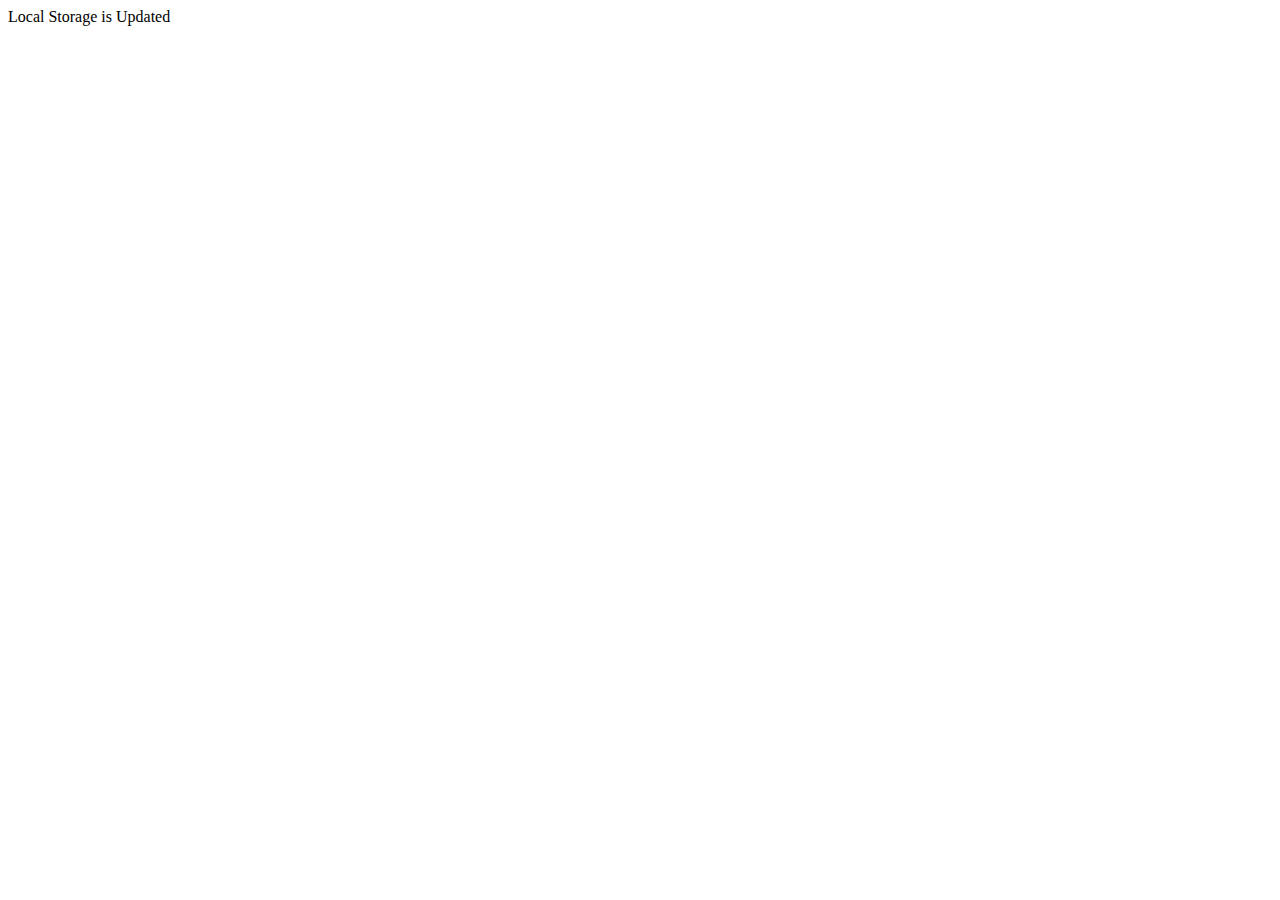
<file: fillthestorage.htm>
<!DOCTYPE html>
<html>
<head>
    <title></title>
</head>
<body>

	<script type="text/javascript">
		window.onload = function(){
			Array.from(document.querySelectorAll('.page_element')).forEach(function(el){
				window.localStorage.setItem(el.dataset['name'], JSON.stringify(document.getElementById(el.id).innerHTML));
			});
		}
    </script>


	<script type="text/javascript">
	
		let reviews = [
			{rev: 'Lorem ipsum dolor sit amet, consectetur adipiscing elit, sed do eiusmod tempor incididunt ut labore et dolore magna aliqua.', name: 'Barbara S.'},
			{rev: 'Duis convallis convallis tellus id interdum velit laoreet id. Arcu non odio euismod lacinia at quis risus.', name: 'Noah L.'},
			{rev: 'Volutpat sed cras ornare arcu dui vivamus. Turpis nunc eget lorem dolor. Ornare aenean euismod elementum nisi.', name: 'Rowena C.'},
			{rev: 'Eu scelerisque felis imperdiet proin fermentum leo vel orci porta. Dictumst quisque sagittis purus sit amet volutpat consequat.', name: 'Jackqueline D.'},
			{rev: 'Ornare aenean euismod elementum nisi. Ullamcorper eget nulla facilisi etiam dignissim diam. Nec dui nunc mattis enim ut tellus elementum.', name: 'Babette W.'},
			{rev: 'Tortor at risus viverra adipiscing at in tellus integer. Eu tincidunt tortor aliquam nulla facilisi cras. Duis at consectetur lorem donec massa sapien.', name: 'Kary P.'},
			{rev: 'Eget felis eget nunc lobortis mattis aliquam. Fermentum posuere urna nec tincidunt praesent semper. Tortor condimentum lacinia quis vel eros.', name: 'Tyler R.'},
			{rev: 'Vestibulum morbi blandit cursus risus. Velit ut tortor pretium viverra suspendisse potenti nullam ac. Nisl purus in mollis nunc sed id semper.', name: 'Jerry S.'},
			{rev: 'Duis ultricies lacus sed turpis tincidunt. Egestas diam in arcu cursus euismod quis viverra. Porttitor leo a diam sollicitudin tempor id eu nisl.', name: 'Michell P.'},
			{rev: 'Id leo in vitae turpis massa sed elementum tempus egestas. Etiam tempor orci eu lobortis elementum nibh. Pulvinar elementum integer enim neque.', name: 'Ernesto C.'},
			{rev: 'Consequat id porta nibh venenatis cras. Tellus cras adipiscing enim eu turpis egestas pretium aenean. Vulputate sapien nec sagittis aliquam.', name: 'Bruno W.'},
			{rev: 'Placerat vestibulum lectus mauris ultrices eros in. Bibendum est ultricies integer quis auctor elit sed. At augue eget arcu dictum.', name: 'Darcy M.'},
			{rev: 'Metus aliquam eleifend mi in nulla posuere sollicitudin aliquam ultrices. Pulvinar pellentesque habitant morbi tristique senectus et netus et malesuada.', name: 'Selma M.'},
		];
		window.localStorage.setItem('reviews', JSON.stringify(reviews));


        let users = {
			1: {id: 1, name: 'Fred Flintstone', login: 'fred@example.com', pass: 'stone'},
            2: {id: 2, name: "qwerwqe", login: "222@example.com", pass: "sadfasdfs"},
            3: {id: 3, name: 'Tiranosaurus Rez', login: 'rex@example.com', pass: 'meat'},
            4: {id: 4, name: 'Bob Pants', login: 'bob@example.com', pass: 'pants'},
            5: {id: 5, name: 'Nick White', login: 'nick@example.com', pass: 'bread'},
			6: {id: 6, name: 'Marta Spring', login: 'marta@example.com', pass: 'love'}
		};
        window.localStorage.setItem('users', JSON.stringify(users));

        let houses = {
        	1 : {id: 1, userid: 1, dealtype: 'sale', zip: 98107, address: '925 NW 57th St', price: 1295000, area: 3600, bedrooms: 7, bathrooms: 3, floors: 2, yearbuilt: 1960, description: 'Lorem ipsum dolor sit amet, consectetur adipiscing elit, sed do eiusmod tempor incididunt ut labore et dolore magna aliqua. Faucibus ornare suspendisse sed nisi lacus sed viverra. Imperdiet dui accumsan sit amet nulla facilisi morbi. Nullam non nisi est sit amet facilisis. Lectus urna duis convallis convallis tellus id interdum velit.'},
        	2: {id: 2, userid: 2, dealtype: 'sale', zip: 98125, address: '12552 35th Ave', price: 2200000, area: 6540, bedrooms: 12, bathrooms: 5, floors: 2, yearbuilt: 1967, description: 'Lorem ipsum dolor sit amet, consectetur adipiscing elit, sed do eiusmod tempor incididunt ut labore et dolore magna aliqua. Faucibus ornare suspendisse sed nisi lacus sed viverra. Imperdiet dui accumsan sit amet nulla facilisi morbi. Nullam non nisi est sit amet facilisis. Lectus urna duis convallis convallis tellus id interdum velit.'},
        	3 : {id: 3, userid: 1, dealtype: 'rent', zip: 98121, address: '456 Lenora St', price: 3289, area: 899, bedrooms: 2, bathrooms: 2, floors: 1, yearbuilt: 2018, description: 'Lorem ipsum dolor sit amet, consectetur adipiscing elit, sed do eiusmod tempor incididunt ut labore et dolore magna aliqua. Faucibus ornare suspendisse sed nisi lacus sed viverra. Imperdiet dui accumsan sit amet nulla facilisi morbi. Nullam non nisi est sit amet facilisis. Lectus urna duis convallis convallis tellus id interdum velit.'},
        	4 : {id: 4, userid: 5, dealtype: 'rent', zip: 98101, address: '257 5th Ave', price:  1990, area: 533, bedrooms: 1, bathrooms: 1, floors: 1, yearbuilt: 2019, description: 'Lorem ipsum dolor sit amet, consectetur adipiscing elit, sed do eiusmod tempor incididunt ut labore et dolore magna aliqua. Faucibus ornare suspendisse sed nisi lacus sed viverra. Imperdiet dui accumsan sit amet nulla facilisi morbi. Nullam non nisi est sit amet facilisis. Lectus urna duis convallis convallis tellus id interdum velit.'},
        	5 : {id: 5, userid: 2, dealtype: 'sale', zip: 98119, address: '1234 Lake St', price: 9500000, area: 12393, bedrooms: 9, bathrooms: 6, floors: 2, yearbuilt: 1930, description: 'Lorem ipsum dolor sit amet, consectetur adipiscing elit, sed do eiusmod tempor incididunt ut labore et dolore magna aliqua. Faucibus ornare suspendisse sed nisi lacus sed viverra. Imperdiet dui accumsan sit amet nulla facilisi morbi. Nullam non nisi est sit amet facilisis. Lectus urna duis convallis convallis tellus id interdum velit.'},
        	6 : {id: 6, userid: 1, dealtype: 'sale', zip: 98103, address: '85 Motor Pl', price: 1950000, area: 4853, bedrooms: 10, bathrooms: 6, floors: 2, yearbuilt: 1967, description: 'Lorem ipsum dolor sit amet, consectetur adipiscing elit, sed do eiusmod tempor incididunt ut labore et dolore magna aliqua. Faucibus ornare suspendisse sed nisi lacus sed viverra. Imperdiet dui accumsan sit amet nulla facilisi morbi. Nullam non nisi est sit amet facilisis. Lectus urna duis convallis convallis tellus id interdum velit.'},
        	7 : {id: 7, userid: 3, dealtype: 'rent', zip: 98122, address: '954 Pike St', price: 1377, area: 280, bedrooms: 1, bathrooms: 1, floors: 1, yearbuilt: 2019, description: 'Lorem ipsum dolor sit amet, consectetur adipiscing elit, sed do eiusmod tempor incididunt ut labore et dolore magna aliqua. Faucibus ornare suspendisse sed nisi lacus sed viverra. Imperdiet dui accumsan sit amet nulla facilisi morbi. Nullam non nisi est sit amet facilisis. Lectus urna duis convallis convallis tellus id interdum velit.'},
        	8 : {id: 8, userid: 1, dealtype: 'rent', zip: 98122, address: '2049 34th Ave', price: 3799, area: 1261, bedrooms: 2, bathrooms: 2, floors: 1, yearbuilt: 2000, description: 'Lorem ipsum dolor sit amet, consectetur adipiscing elit, sed do eiusmod tempor incididunt ut labore et dolore magna aliqua. Faucibus ornare suspendisse sed nisi lacus sed viverra. Imperdiet dui accumsan sit amet nulla facilisi morbi. Nullam non nisi est sit amet facilisis. Lectus urna duis convallis convallis tellus id interdum velit.'},
        	9 : {id: 9, userid: 1, dealtype: 'sale', zip: 98107, address: '2043 NW 60th St', price:  1700000, area: 1750, bedrooms: 4, bathrooms: 3, floors: 2, yearbuilt: 1990, description: 'Lorem ipsum dolor sit amet, consectetur adipiscing elit, sed do eiusmod tempor incididunt ut labore et dolore magna aliqua. Faucibus ornare suspendisse sed nisi lacus sed viverra. Imperdiet dui accumsan sit amet nulla facilisi morbi. Nullam non nisi est sit amet facilisis. Lectus urna duis convallis convallis tellus id interdum velit.'},
        	10 : {id: 10, userid: 1, dealtype: 'sale', zip: 98107, address: '5218 5th Ave NW', price: 1400000, area: 3310, bedrooms: 5, bathrooms: 4, floors: 2, yearbuilt: 1927, description: 'Lorem ipsum dolor sit amet, consectetur adipiscing elit, sed do eiusmod tempor incididunt ut labore et dolore magna aliqua. Faucibus ornare suspendisse sed nisi lacus sed viverra. Imperdiet dui accumsan sit amet nulla facilisi morbi. Nullam non nisi est sit amet facilisis. Lectus urna duis convallis convallis tellus id interdum velit.'},
        	11 : {id: 11, userid: 2, dealtype: 'rent', zip: 98101, address: '801 Pine St', price: 4087,  area: 1288, bedrooms: 2, bathrooms: 2, floors: 2, yearbuilt: 2016, description: 'Lorem ipsum dolor sit amet, consectetur adipiscing elit, sed do eiusmod tempor incididunt ut labore et dolore magna aliqua. Faucibus ornare suspendisse sed nisi lacus sed viverra. Imperdiet dui accumsan sit amet nulla facilisi morbi. Nullam non nisi est sit amet facilisis. Lectus urna duis convallis convallis tellus id interdum velit.'},
        	12 : {id: 12, userid: 2, dealtype: 'rent', zip: 98109, address: '1201 Mercer St', price: 1686, area:500, bedrooms: 1, bathrooms: 1, floors: 1, yearbuilt: 2018, description: 'Lorem ipsum dolor sit amet, consectetur adipiscing elit, sed do eiusmod tempor incididunt ut labore et dolore magna aliqua. Faucibus ornare suspendisse sed nisi lacus sed viverra. Imperdiet dui accumsan sit amet nulla facilisi morbi. Nullam non nisi est sit amet facilisis. Lectus urna duis convallis convallis tellus id interdum velit.'},
        	13 : {id: 13, userid: 4, dealtype: 'rent', zip: 98109, address: '2483 Birch Av', price: 3107, area: 1022, bedrooms: 2, bathrooms: 2, floors: 1, yearbuilt: 2017, description: 'Lorem ipsum dolor sit amet, consectetur adipiscing elit, sed do eiusmod tempor incididunt ut labore et dolore magna aliqua. Faucibus ornare suspendisse sed nisi lacus sed viverra. Imperdiet dui accumsan sit amet nulla facilisi morbi. Nullam non nisi est sit amet facilisis. Lectus urna duis convallis convallis tellus id interdum velit.'},
        	14 : {id: 14, userid: 3, dealtype: 'sale', zip: 98117, address: '3215 NW 65th St', price: 1500000, area: 6048, bedrooms: 4, bathrooms: 4, floors: 2, yearbuilt: 1921, description: 'Lorem ipsum dolor sit amet, consectetur adipiscing elit, sed do eiusmod tempor incididunt ut labore et dolore magna aliqua. Faucibus ornare suspendisse sed nisi lacus sed viverra. Imperdiet dui accumsan sit amet nulla facilisi morbi. Nullam non nisi est sit amet facilisis. Lectus urna duis convallis convallis tellus id interdum velit.'},
        	15 : {id: 15, userid: 1, dealtype: 'sale', zip: 98117, address: '9237 12TH Ave', price: 1295000, area: 3150, bedrooms: 5, bathrooms: 3, floors: 3, yearbuilt: 1971, description: 'Lorem ipsum dolor sit amet, consectetur adipiscing elit, sed do eiusmod tempor incididunt ut labore et dolore magna aliqua. Faucibus ornare suspendisse sed nisi lacus sed viverra. Imperdiet dui accumsan sit amet nulla facilisi morbi. Nullam non nisi est sit amet facilisis. Lectus urna duis convallis convallis tellus id interdum velit.'},
        	16 : {id: 16, userid: 4, dealtype: 'rent', zip: 98106, address: '2200 Sw Barton St', price: 1865, area: 850, bedrooms: 2, bathrooms: 1, floors: 1, yearbuilt: 2017, description: 'Lorem ipsum dolor sit amet, consectetur adipiscing elit, sed do eiusmod tempor incididunt ut labore et dolore magna aliqua. Faucibus ornare suspendisse sed nisi lacus sed viverra. Imperdiet dui accumsan sit amet nulla facilisi morbi. Nullam non nisi est sit amet facilisis. Lectus urna duis convallis convallis tellus id interdum velit.'},
        	17 : {id: 17, userid: 1, dealtype: 'sale', zip:98105 , address: '5750 35th Ave NE', price: 1100000, area: 2120, bedrooms: 4, bathrooms: 3, floors: 1, yearbuilt: 1924, description: 'Lorem ipsum dolor sit amet, consectetur adipiscing elit, sed do eiusmod tempor incididunt ut labore et dolore magna aliqua. Faucibus ornare suspendisse sed nisi lacus sed viverra. Imperdiet dui accumsan sit amet nulla facilisi morbi. Nullam non nisi est sit amet facilisis. Lectus urna duis convallis convallis tellus id interdum velit.'},
        	18 : {id: 18, userid: 1, dealtype: 'rent', zip: 98122, address: '1222 Madison St', price: 2095, area: 763, bedrooms: 1, bathrooms: 1, floors: 1, yearbuilt: 2005, description: 'Lorem ipsum dolor sit amet, consectetur adipiscing elit, sed do eiusmod tempor incididunt ut labore et dolore magna aliqua. Faucibus ornare suspendisse sed nisi lacus sed viverra. Imperdiet dui accumsan sit amet nulla facilisi morbi. Nullam non nisi est sit amet facilisis. Lectus urna duis convallis convallis tellus id interdum velit.'},
        	19 : {id: 19, userid: 1, dealtype: 'rent', zip:98102 , address: '2037 Yale Ave', price: 1375, area: 270, bedrooms: 1, bathrooms: 1, floors: 1, yearbuilt: 1998, description: 'Lorem ipsum dolor sit amet, consectetur adipiscing elit, sed do eiusmod tempor incididunt ut labore et dolore magna aliqua. Faucibus ornare suspendisse sed nisi lacus sed viverra. Imperdiet dui accumsan sit amet nulla facilisi morbi. Nullam non nisi est sit amet facilisis. Lectus urna duis convallis convallis tellus id interdum velit.'},
        	20 : {id: 20, userid: 4, dealtype: 'sale', zip: 98117, address: '7504 24th Ave', price: 1375000, area: 3030, bedrooms:4 , bathrooms: 2, floors: 2, yearbuilt: 1942, description: 'Lorem ipsum dolor sit amet, consectetur adipiscing elit, sed do eiusmod tempor incididunt ut labore et dolore magna aliqua. Faucibus ornare suspendisse sed nisi lacus sed viverra. Imperdiet dui accumsan sit amet nulla facilisi morbi. Nullam non nisi est sit amet facilisis. Lectus urna duis convallis convallis tellus id interdum velit.'},
        	21 : {id: 21, userid: 1, dealtype: 'rent', zip: 98122, address: '1315 Jefferson St', price: 1795, area: 600, bedrooms: 1, bathrooms: 1, floors: 1, yearbuilt: 1995, description: 'Lorem ipsum dolor sit amet, consectetur adipiscing elit, sed do eiusmod tempor incididunt ut labore et dolore magna aliqua. Faucibus ornare suspendisse sed nisi lacus sed viverra. Imperdiet dui accumsan sit amet nulla facilisi morbi. Nullam non nisi est sit amet facilisis. Lectus urna duis convallis convallis tellus id interdum velit.'},
        	22 : {id: 22, userid: 4, dealtype: 'sale', zip: 98103, address: '3626 Woodland Park Ave', price: 4800000, area: 7290, bedrooms: 8, bathrooms: 7, floors: 2, yearbuilt: 1926, description: 'Lorem ipsum dolor sit amet, consectetur adipiscing elit, sed do eiusmod tempor incididunt ut labore et dolore magna aliqua. Faucibus ornare suspendisse sed nisi lacus sed viverra. Imperdiet dui accumsan sit amet nulla facilisi morbi. Nullam non nisi est sit amet facilisis. Lectus urna duis convallis convallis tellus id interdum velit.'},
        	23 : {id: 23, userid: 1, dealtype: 'rent', zip: 98122, address: '2020 Madison St', price: 3337, area: 822, bedrooms: 1, bathrooms: 1, floors: 1, yearbuilt: 1996, description: 'Lorem ipsum dolor sit amet, consectetur adipiscing elit, sed do eiusmod tempor incididunt ut labore et dolore magna aliqua. Faucibus ornare suspendisse sed nisi lacus sed viverra. Imperdiet dui accumsan sit amet nulla facilisi morbi. Nullam non nisi est sit amet facilisis. Lectus urna duis convallis convallis tellus id interdum velit.'},
        	24 : {id: 24, userid: 1, dealtype: 'sale', zip: 98102, address: '2038 Yale Ave', price: 3700000, area: 6303, bedrooms: 2, bathrooms: 2, floors: 3, yearbuilt: 1928, description: 'Lorem ipsum dolor sit amet, consectetur adipiscing elit, sed do eiusmod tempor incididunt ut labore et dolore magna aliqua. Faucibus ornare suspendisse sed nisi lacus sed viverra. Imperdiet dui accumsan sit amet nulla facilisi morbi. Nullam non nisi est sit amet facilisis. Lectus urna duis convallis convallis tellus id interdum velit.'},
        	25 : {id: 25, userid: 4, dealtype: 'sale', zip: 98102, address: '1124 Lakeview Blvd', price: 1450000, area: 2188, bedrooms: 4, bathrooms: 4, floors: 2, yearbuilt: 1912, description: 'Lorem ipsum dolor sit amet, consectetur adipiscing elit, sed do eiusmod tempor incididunt ut labore et dolore magna aliqua. Faucibus ornare suspendisse sed nisi lacus sed viverra. Imperdiet dui accumsan sit amet nulla facilisi morbi. Nullam non nisi est sit amet facilisis. Lectus urna duis convallis convallis tellus id interdum velit.'},
        	26 : {id: 26, userid: 2, dealtype: 'rent', zip: 98122, address: '2514 22th Ave', price: 3345, area: 895, bedrooms:2, bathrooms: 2, floors: 1, yearbuilt: 1999, description: 'Lorem ipsum dolor sit amet, consectetur adipiscing elit, sed do eiusmod tempor incididunt ut labore et dolore magna aliqua. Faucibus ornare suspendisse sed nisi lacus sed viverra. Imperdiet dui accumsan sit amet nulla facilisi morbi. Nullam non nisi est sit amet facilisis. Lectus urna duis convallis convallis tellus id interdum velit.'},
        	27 : {id: 27, userid: 1, dealtype: 'sale', zip: 98116, address: '847 42th Ave', price: 5900000, area: 14616, bedrooms: 20, bathrooms: 15, floors: 3, yearbuilt: 1965, description: 'Lorem ipsum dolor sit amet, consectetur adipiscing elit, sed do eiusmod tempor incididunt ut labore et dolore magna aliqua. Faucibus ornare suspendisse sed nisi lacus sed viverra. Imperdiet dui accumsan sit amet nulla facilisi morbi. Nullam non nisi est sit amet facilisis. Lectus urna duis convallis convallis tellus id interdum velit.'},
        	28 : {id: 28, userid: 5, dealtype: 'sale', zip: 98103, address: '1135 93rd St', price: 1699000, area: 4660, bedrooms: 9, bathrooms: 6, floors: 2, yearbuilt: 1963, description: 'Lorem ipsum dolor sit amet, consectetur adipiscing elit, sed do eiusmod tempor incididunt ut labore et dolore magna aliqua. Faucibus ornare suspendisse sed nisi lacus sed viverra. Imperdiet dui accumsan sit amet nulla facilisi morbi. Nullam non nisi est sit amet facilisis. Lectus urna duis convallis convallis tellus id interdum velit.'},
        	29 : {id: 29, userid: 5, dealtype: 'rent', zip: 98101, address: '1430 2nd Ave', price: 2500, area: 671, bedrooms: 1, bathrooms: 1, floors: 1, yearbuilt: 2004, description: 'Lorem ipsum dolor sit amet, consectetur adipiscing elit, sed do eiusmod tempor incididunt ut labore et dolore magna aliqua. Faucibus ornare suspendisse sed nisi lacus sed viverra. Imperdiet dui accumsan sit amet nulla facilisi morbi. Nullam non nisi est sit amet facilisis. Lectus urna duis convallis convallis tellus id interdum velit.'},
        	30 : {id: 30, userid: 1, dealtype: 'rent', zip: 98107, address: '1762 NW 59th St', price: 1095, area: 255, bedrooms: 1, bathrooms: 1, floors: 1, yearbuilt: 2010, description: 'Lorem ipsum dolor sit amet, consectetur adipiscing elit, sed do eiusmod tempor incididunt ut labore et dolore magna aliqua. Faucibus ornare suspendisse sed nisi lacus sed viverra. Imperdiet dui accumsan sit amet nulla facilisi morbi. Nullam non nisi est sit amet facilisis. Lectus urna duis convallis convallis tellus id interdum velit.'},
        	31 : {id: 31, userid: 3, dealtype: 'sale', zip: 98144, address: '3301 York Rd', price: 399000, area: 448, bedrooms: 1, bathrooms: 1, floors: 1, yearbuilt: 1921, description: 'Lorem ipsum dolor sit amet, consectetur adipiscing elit, sed do eiusmod tempor incididunt ut labore et dolore magna aliqua. Faucibus ornare suspendisse sed nisi lacus sed viverra. Imperdiet dui accumsan sit amet nulla facilisi morbi. Nullam non nisi est sit amet facilisis. Lectus urna duis convallis convallis tellus id interdum velit.'},
        	32 : {id: 32, userid: 2, dealtype: 'sale', zip: 98116, address: '1410 Alki Ave', price: 1200000, area: 1880, bedrooms: 4, bathrooms: 2, floors:2 , yearbuilt: 1984, description: 'Lorem ipsum dolor sit amet, consectetur adipiscing elit, sed do eiusmod tempor incididunt ut labore et dolore magna aliqua. Faucibus ornare suspendisse sed nisi lacus sed viverra. Imperdiet dui accumsan sit amet nulla facilisi morbi. Nullam non nisi est sit amet facilisis. Lectus urna duis convallis convallis tellus id interdum velit.'},
        	33 : {id: 33, userid: 5, dealtype: 'rent', zip: 98122, address: '1212 Remington St', price: 1705, area: 550, bedrooms: 1, bathrooms: 1, floors: 1, yearbuilt: 1960, description: 'Lorem ipsum dolor sit amet, consectetur adipiscing elit, sed do eiusmod tempor incididunt ut labore et dolore magna aliqua. Faucibus ornare suspendisse sed nisi lacus sed viverra. Imperdiet dui accumsan sit amet nulla facilisi morbi. Nullam non nisi est sit amet facilisis. Lectus urna duis convallis convallis tellus id interdum velit.'},
        	34 : {id: 34, userid: 5, dealtype: 'sale', zip: 98107, address: '5816 17th Ave', price: 1475000, area: 3440, bedrooms: 6, bathrooms: 4, floors: 2, yearbuilt: 1911, description: 'Lorem ipsum dolor sit amet, consectetur adipiscing elit, sed do eiusmod tempor incididunt ut labore et dolore magna aliqua. Faucibus ornare suspendisse sed nisi lacus sed viverra. Imperdiet dui accumsan sit amet nulla facilisi morbi. Nullam non nisi est sit amet facilisis. Lectus urna duis convallis convallis tellus id interdum velit.'},
        	35 : {id: 35, userid: 3, dealtype: 'rent', zip: 98104, address: '600 7th Ave', price: 2724, area: 950, bedrooms: 2, bathrooms: 2, floors: 1, yearbuilt: 1977, description: 'Lorem ipsum dolor sit amet, consectetur adipiscing elit, sed do eiusmod tempor incididunt ut labore et dolore magna aliqua. Faucibus ornare suspendisse sed nisi lacus sed viverra. Imperdiet dui accumsan sit amet nulla facilisi morbi. Nullam non nisi est sit amet facilisis. Lectus urna duis convallis convallis tellus id interdum velit.'},
        	36 : {id: 36, userid: 1, dealtype: 'rent', zip: 98122, address: '103 12th Ave', price: 3589, area: 1061, bedrooms: 2, bathrooms: 2, floors: 1, yearbuilt: 1980, description: 'Lorem ipsum dolor sit amet, consectetur adipiscing elit, sed do eiusmod tempor incididunt ut labore et dolore magna aliqua. Faucibus ornare suspendisse sed nisi lacus sed viverra. Imperdiet dui accumsan sit amet nulla facilisi morbi. Nullam non nisi est sit amet facilisis. Lectus urna duis convallis convallis tellus id interdum velit.'},
        	37 : {id: 37, userid: 3, dealtype: 'rent', zip: 98125, address: '3055 140th St', price: 1190, area: 750, bedrooms: 1, bathrooms: 1 , floors: 1, yearbuilt: 1988, description: 'Lorem ipsum dolor sit amet, consectetur adipiscing elit, sed do eiusmod tempor incididunt ut labore et dolore magna aliqua. Faucibus ornare suspendisse sed nisi lacus sed viverra. Imperdiet dui accumsan sit amet nulla facilisi morbi. Nullam non nisi est sit amet facilisis. Lectus urna duis convallis convallis tellus id interdum velit.'},
        	38 : {id: 38, userid: 1, dealtype: 'sale', zip: 98103, address: '1308 38th St', price: 2250000, area: 5451, bedrooms: 10, bathrooms: 7, floors: 3, yearbuilt: 1909, description: 'Lorem ipsum dolor sit amet, consectetur adipiscing elit, sed do eiusmod tempor incididunt ut labore et dolore magna aliqua. Faucibus ornare suspendisse sed nisi lacus sed viverra. Imperdiet dui accumsan sit amet nulla facilisi morbi. Nullam non nisi est sit amet facilisis. Lectus urna duis convallis convallis tellus id interdum velit.'},
        	39 : {id: 39, userid: 5, dealtype: 'sale', zip: 98178, address: '5542 119th St', price: 899000, area: 3080, bedrooms: 8, bathrooms: 4, floors: 1, yearbuilt: 1942, description: 'Lorem ipsum dolor sit amet, consectetur adipiscing elit, sed do eiusmod tempor incididunt ut labore et dolore magna aliqua. Faucibus ornare suspendisse sed nisi lacus sed viverra. Imperdiet dui accumsan sit amet nulla facilisi morbi. Nullam non nisi est sit amet facilisis. Lectus urna duis convallis convallis tellus id interdum velit.'},
        	40 : {id: 40, userid: 2, dealtype: 'rent', zip: 98101, address: '1601 5th Ave', price: 1990, area: 533, bedrooms: 1, bathrooms: 1, floors: 1, yearbuilt: 2011, description: 'Lorem ipsum dolor sit amet, consectetur adipiscing elit, sed do eiusmod tempor incididunt ut labore et dolore magna aliqua. Faucibus ornare suspendisse sed nisi lacus sed viverra. Imperdiet dui accumsan sit amet nulla facilisi morbi. Nullam non nisi est sit amet facilisis. Lectus urna duis convallis convallis tellus id interdum velit.'},
        	41 : {id: 41, userid: 1, dealtype: 'sale', zip: 98103, address: '3601 Corliss Ave', price: 1699000, area: 3270, bedrooms: 6, bathrooms: 3, floors: 3, yearbuilt: 1919, description: 'Lorem ipsum dolor sit amet, consectetur adipiscing elit, sed do eiusmod tempor incididunt ut labore et dolore magna aliqua. Faucibus ornare suspendisse sed nisi lacus sed viverra. Imperdiet dui accumsan sit amet nulla facilisi morbi. Nullam non nisi est sit amet facilisis. Lectus urna duis convallis convallis tellus id interdum velit.'},
        	42 : {id: 42, userid: 3, dealtype: 'rent', zip: 98109, address: '1919 Queen Anne Ave', price: 1775, area: 536, bedrooms: 1, bathrooms: 1, floors: 1, yearbuilt: 1990, description: 'Lorem ipsum dolor sit amet, consectetur adipiscing elit, sed do eiusmod tempor incididunt ut labore et dolore magna aliqua. Faucibus ornare suspendisse sed nisi lacus sed viverra. Imperdiet dui accumsan sit amet nulla facilisi morbi. Nullam non nisi est sit amet facilisis. Lectus urna duis convallis convallis tellus id interdum velit.'},
        	43 : {id: 43, userid: 1, dealtype: 'sale', zip: 98115, address: '6224 23rd Ave', price: 1230000, area: 3010, bedrooms: 5, bathrooms: 3, floors: 2, yearbuilt: 1922, description: 'Lorem ipsum dolor sit amet, consectetur adipiscing elit, sed do eiusmod tempor incididunt ut labore et dolore magna aliqua. Faucibus ornare suspendisse sed nisi lacus sed viverra. Imperdiet dui accumsan sit amet nulla facilisi morbi. Nullam non nisi est sit amet facilisis. Lectus urna duis convallis convallis tellus id interdum velit.'},        	
        };
		window.localStorage.setItem('houses', JSON.stringify(houses));

        let images = {
        	1 : {id: 1, houseId: 1, link: 'https://cdn.pixabay.com/photo/2016/11/18/17/46/architecture-1836070_960_720.jpg'},
        	2 : {id: 2, houseId: 2, link: 'https://cdn.pixabay.com/photo/2018/08/15/20/53/bad-3609070__340.jpg'},
        	3 : {id: 3, houseId: 2, link: 'https://cdn.pixabay.com/photo/2015/03/26/09/41/condominium-690086__340.jpg'},
        	4 : {id: 4, houseId: 2, link: 'https://cdn.pixabay.com/photo/2016/07/26/18/30/kitchen-1543493__340.jpg'},
        	5 : {id: 5, houseId: 3, link: 'https://cdn.pixabay.com/photo/2017/04/10/22/28/residence-2219972__340.jpg'},
        	6 : {id: 6, houseId: 4, link: 'https://cdn.pixabay.com/photo/2018/07/27/00/32/apartment-3564955__340.jpg'},
        	7 : {id: 7, houseId: 5, link: 'https://cdn.pixabay.com/photo/2016/11/18/17/46/architecture-1836070_960_720.jpg'},
        	8 : {id: 8, houseId: 6, link: 'https://cdn.pixabay.com/photo/2016/11/18/17/46/architecture-1836070_960_720.jpg'},
        	9 : {id: 9, houseId: 7, link: 'https://cdn.pixabay.com/photo/2016/11/18/17/46/architecture-1836070_960_720.jpg'},
        	10 : {id: 10, houseId: 8, link: 'https://cdn.pixabay.com/photo/2016/11/18/17/46/architecture-1836070_960_720.jpg'},
        	11 : {id: 11, houseId: 9, link: 'https://cdn.pixabay.com/photo/2016/11/18/17/46/architecture-1836070_960_720.jpg'},
			12 : {id: 12, houseId: 1, link: 'https://cdn.pixabay.com/photo/2016/11/29/03/53/architecture-1867187_960_720.jpg'},
			13 : {id: 13, houseId: 1, link: 'https://cdn.pixabay.com/photo/2017/07/09/03/19/kitchen-2486092_960_720.jpg'},
			14 : {id: 14, houseId: 1, link: 'https://cdn.pixabay.com/photo/2017/06/13/22/42/kitchen-2400367_960_720.jpg'},
			15 : {id: 15, houseId: 1, link: 'https://cdn.pixabay.com/photo/2017/04/13/17/48/floor-2228277__340.jpg'},
			16 : {id: 16, houseId: 1, link: 'https://cdn.pixabay.com/photo/2016/12/30/07/55/bedroom-1940169__340.jpg'},
			17 : {id: 17, houseId: 1, link: 'https://cdn.pixabay.com/photo/2016/12/30/07/55/bedroom-1940168__340.jpg'},
			18 : {id: 18, houseId: 10, link: 'https://cdn.pixabay.com/photo/2018/10/28/12/44/interior-3778708__340.jpg'},
			19 : {id: 19, houseId: 10, link: 'https://cdn.pixabay.com/photo/2017/03/02/22/50/home-2112652__340.jpg'},
			20 : {id: 20, houseId: 10, link: 'https://cdn.pixabay.com/photo/2018/10/28/12/37/bedroom-3778695__340.jpg'},
			21: {id: 21, houseId: 11, link: 'https://cdn.pixabay.com/photo/2017/06/16/15/58/luxury-home-2409518__340.jpg'},
			22: {id: 22, houseId: 12, link: 'https://cdn.pixabay.com/photo/2014/08/03/23/41/house-409451__340.jpg'},
			23: {id: 23, houseId: 13, link: 'https://cdn.pixabay.com/photo/2017/06/17/12/59/luxury-home-2412145__340.jpg'},
			24: {id: 24, houseId: 14, link: 'https://cdn.pixabay.com/photo/2017/07/08/02/16/house-2483336__340.jpg'},
			25: {id:25 , houseId: 15, link: 'https://cdn.pixabay.com/photo/2013/09/25/18/02/house-186400__340.jpg'},
			26: {id: 26, houseId: 16, link: 'https://cdn.pixabay.com/photo/2015/09/27/22/36/house-961401__340.jpg'},
			27: {id: 27, houseId: 17, link: 'https://cdn.pixabay.com/photo/2016/07/25/17/02/new-home-1540871__340.jpg'},
			28: {id: 28, houseId: 18, link: 'https://cdn.pixabay.com/photo/2014/04/15/22/47/real-estate-325285__340.jpg'},
			29: {id: 29, houseId: 19, link: 'https://cdn.pixabay.com/photo/2016/09/12/13/26/new-home-1664284__340.jpg'},
			30: {id: 30, houseId: 20, link: 'https://cdn.pixabay.com/photo/2016/08/25/21/38/home-1620736__340.jpg'},
			31: {id: 31, houseId: 21, link: 'https://cdn.pixabay.com/photo/2014/10/05/22/40/family-home-475879__340.jpg'},
			32: {id: 32, houseId: 22, link: 'https://cdn.pixabay.com/photo/2017/07/03/21/35/house-2469067__340.jpg'},
			33: {id: 33, houseId: 23, link: 'https://cdn.pixabay.com/photo/2016/09/20/11/28/new-home-1682323__340.jpg'},
			34: {id: 34, houseId: 24, link: 'https://cdn.pixabay.com/photo/2016/08/31/15/33/new-home-1633889__340.jpg'},
			35: {id: 35, houseId: 25, link: 'https://cdn.pixabay.com/photo/2017/06/19/04/06/house-2418106__340.jpg'},
			36: {id: 36, houseId: 26, link: 'https://cdn.pixabay.com/photo/2014/03/25/22/44/house-298212__340.jpg'},
			37: {id: 37, houseId: 27, link: 'https://cdn.pixabay.com/photo/2018/02/13/11/09/home-3150500__340.jpg'},
			38: {id: 38, houseId: 28, link: 'https://cdn.pixabay.com/photo/2017/07/17/00/54/house-2511060__340.jpg'},
			39: {id: 39, houseId: 29, link: 'https://cdn.pixabay.com/photo/2014/10/05/22/39/real-estate-475875__340.jpg'},
			40: {id: 40, houseId: 30, link: 'https://cdn.pixabay.com/photo/2016/10/13/18/02/home-1738408__340.jpg'},
			41: {id: 41, houseId: 31, link: 'https://cdn.pixabay.com/photo/2016/09/05/14/16/new-home-1646668__340.jpg'},
			42: {id: 42, houseId: 32, link: 'https://cdn.pixabay.com/photo/2016/10/16/15/18/new-home-1745382__340.jpg'},
			43: {id: 43, houseId: 33, link: 'https://cdn.pixabay.com/photo/2015/08/26/13/06/house-908459__340.jpg'},
			44: {id: 44, houseId: 34, link: 'https://cdn.pixabay.com/photo/2016/07/25/16/59/new-1540863__340.jpg'},
			45: {id: 45, houseId: 35, link: 'https://cdn.pixabay.com/photo/2017/02/24/18/19/new-home-2095832__340.jpg'},
			46: {id: 46, houseId: 36, link: 'https://cdn.pixabay.com/photo/2020/01/28/17/37/house-4800424__340.jpg'},
			47: {id: 47, houseId: 37, link: 'https://cdn.pixabay.com/photo/2019/05/26/22/37/villa-4231455__340.jpg'},
			48: {id: 48, houseId: 38, link: 'https://cdn.pixabay.com/photo/2016/10/16/09/16/florida-1744691__340.jpg'},
			49: {id: 49, houseId: 39, link: 'https://cdn.pixabay.com/photo/2018/04/30/13/33/house-3362676__340.jpg'},
			50: {id: 50, houseId: 40, link: 'https://cdn.pixabay.com/photo/2016/07/29/13/53/new-home-1553256__340.jpg'},
			51: {id: 51, houseId: 41 , link: 'https://cdn.pixabay.com/photo/2016/09/23/14/52/florida-home-1689859__340.jpg'},
			52: {id: 52, houseId: 42, link: 'https://cdn.pixabay.com/photo/2017/07/08/06/48/sa-rapita-2483668__340.jpg'},
			53: {id: 53, houseId: 43, link: 'https://cdn.pixabay.com/photo/2017/06/18/02/33/house-2414374__340.jpg'}
        };

		window.localStorage.setItem('images', JSON.stringify(images));

    </script>


    <div style='display:none;'>
    	
********************* below are page templates **************************


	    <div id="home" data-name="page_home" class="page_element">
			<div class="content">
		    	<h1 id="page-title"></h1>
				<div class="line line-wide"></div>
				<div class="text">
					<h1>Nobody does it better than Real Estate Agency.<br>So you'll never miss out</h1>
				</div>
				<div class="line"></div>
			</div>
		</div>

		<div id="login_page" data-name="page_login_page" class="page_element">
			<div class="content">
				<h1 id="page-title"></h1>
				<div id="reg-login-info"></div>
				<div class="container reg-container">
					<input id="log" name="switch" type="radio">
					<input id="reg" name="switch" type="radio">
					<div class="login">
						<form id="login-form" action="#">
							<h1 class="form-title">Login into account</h1>
							<div class="form-group">
								<input id="login-login" type="email" name="login" class="reg-input" placeholder=" " required>
								<label class="reg-label">Your email</label>
							</div>
							<div class="form-group">
								<input id="login-pass" type="password" name="password" class="reg-input" placeholder=" " required>
								<label class="reg-label">Your password</label>
							</div>
							<button type="submit" form="login-form" class="button reg-button">Login</button>
						</form>
						<span>Don't have an accout? </span><label for="reg" class="switch">Register here</label>
					</div>
					<div class="register">
						<form id="registration-form" action="#">
							<h1 class="form-title">Create new account</h1>
							<div class="form-group">
								<input id="registration-form-name" type="name" name="name" pattern="^[a-zA-Z0-9]{5,}$" title="letters and numbers only. 5 min" class="reg-input" placeholder=" " required>
								<label class="reg-label">Your name</label>
							</div>
							<div class="form-group">
								<input id="registration-form-email" type="email" name="login" pattern="^[a-zA-Z0-9._\-]{2,}@[a-zA-Z0-9._\-]{2,}$" title="valid email address" class="reg-input" placeholder=" " required>
								<label class="reg-label">Your email</label>
							</div>
							<div class="form-group">
								<input id="registration-form-pass" type="password" name="password" pattern="^.{7,}$" title="minimum 7 symbols" class="reg-input" placeholder=" " required>
								<label class="reg-label">Your password</label>
							</div>
							<button type="submit" form="registration-form" class="button reg-button">Create</button>
						</form>
						<span>Do you alredy have an account? </span> <label for="log" class="switch">Login here</label>
					</div>
				</div>
			</div>
		</div>

		<div id="serv_owners" data-name="page_serv_owners" class="page_element">
			<div class="content">
				<h1 id="page-title"></h1>
				<img class="homePic" src="media/2.png">
				<div class="text">
					<h1>Selling and leasing has never been easier</h1>
					<p class="main-text">
						Join thousands of other owners and keep it simple with Real Estate Agency.
						Fill the form below and your property will be added to our database, which 
						is one of the largest in US. Do you still have any questions? Feel free to 
						contact us and our professionals will provide you with all needed information.
					</p>
				</div>
				<div class="container container-filter">
					<form id="add-house-form" action="#" class="form" method="get">
						<select id="dealtype" class="filters add-house-param" name="dealtype" required>
							<option value="" disabled selected>Type of transaction</option>
							<option value="sale">Sale</option>
							<option value="rent">Rent out</option>
						</select>

						<label for="zip">Zip:
							<input id="zip" name="zip" class="filters thin add-house-param" type="text" maxlength="5" required>
						</label>
						<label for="address">Address:
							<input id="address" name="address" class="filters wide add-house-param" type="text"required>
						</label>
						<div class="block">
							<label for="floors">Number of floors:
								<input id="floors" name="floors" class="filters add-house-param" type="number" min="1" required>
							</label>
							<label for="bedrooms">Number of bedrooms:
								<input id="bedrooms" name="bedrooms" class="filters add-house-param" type="text" required>
							</label>
							<label for="bathrooms">Number of bathrooms:
								<input id="bathrooms" name="bathrooms" class="filters add-house-param" type="number" min="0" required>
							</label>
						</div>
						<div class="block">
							<label for="price">Price: 
								<input id="price" name="price" class="filters add-house-param" type="text" required></input>
							</label>
							<label for="yearbuilt">Year built: 
								<input id="yearbuilt" name="yearbuilt" class="filters add-house-param" type="number" min="1800" maxlength="4"></input>
							</label>
							<label for="area">Total area:
								<input id="area" name="area" class="filters add-house-param" type="number">
							</label>
						</div>
						<label for="description">Property description:</label>
						<textarea id="description" name="description" class="filters filter-descr add-house-param" rows="10" cols="30"></textarea>
						<div id="page-info" class="page_message"></div>
						<div id="add-house-pics" class="left">
							<div class="add-house-new-pic"><input name="addpic[]" class="addpic filters wide add-pic-param" type="text" placeholder="Add picture"></div>
						</div>
						<div><button id="add-prop" form="add-house-form" type="submit" class="button button-filter">Add</button></div>
					</form>
				 </div>
			</div>
		</div>

		<div id="owners_prop" data-name="page_owners_prop" class="page_element">
			<div class="content">
				<h1 id="page-title"></h1>
				<div id="templ" class=''>
					<div class="card owner-card">
						<div class="img-box">
							<img src="media/house1.jpg" class="img-prop">
						</div>
						<div class="text-box">
							<b><span class="zip">98122</span></b>
							<span class="dealtype">Sale</span>
							<h3 class="address">3052 Lake St</h3>
							<div class="prop-info">
								<span>Floors: <span class="floors">5</span></span>
								<span>Bedrooms: <span class="bedrooms">5</span></span>
								<span>Bathrooms: <span class="bathrooms">2</span></span>
								<span><span class="area">1078</span> ft<sup>2</sup></span>
								<span>Year built: <span class="year">2010</span></span>
							</div>
							<span><span class="price">12345678</span> $</span>
							<p class="descr">
								Lorem ipsum dolor sit amet, consectetur adipiscing elit, sed do 
								eiusmod tempor incididunt ut labore et dolore magna aliqua. Ut 
								enim ad minim veniam, quis nostrud exercitation ullamco laboris 
								nisi ut aliquip ex ea commodo consequat.
							</p>
							<button class="houses-delete-property-btn button button-prop hidden" data-id="">Delete property</button>
						</div>
					</div>
				</div>
			</div>
		</div>

	    <div id="about_us" data-name="page_about_us" class="page_element">
		    <div class="content">
		    	<h1 id="page-title"></h1>
				<img class="homePic" src="media/3.png" alt="house">
				<div class="text">
					<h1>We have been working successfully for you since 2000</h1>
					<p class="main-text">
						Real Estate Agency has the most extensive and daily updated database in US. 
						Almost unlimited choice allows us to offer each of our customers the best 
						options for buying, selling or leasing property. Long experience in the market, 
						quality and reliability of services, professionalism of our employees, and 
						assistance in solving a full range of issues related to real estate transactions 
						have ensured our agency the status of a reliable partner among our customers.
					</p>
					<p class="main-text">
						Our stuff is a united team of professionals and like-minded people, so dedication 
						to the common cause is combined with an individual desire for self-realization, 
						which serves as a source of dynamic development for the whole company.
					</p>
					<p class="main-text">
						Our mission consists in providing highly professional real estate services that 
						guarantee our customers maximum efficiency and security of any real estate 
						operations. Moreover, we are striving for expanding the number of customers and 
						establishing trustful partnership with them, for each customer to recommend the 
						company's services to their friends, relatives and colleagues.
					</p>
				</div>
				<div class="reviews">
					<img class="homePic" src="media/1.png" alt="house">
					<h2>Reviews</h2>
					<div class="box box-rev">
						<div class="sq sq-rev">
							<p> Real Estate Agency went above and beyond. We had such a fantastic experience.
								That was the one thing that really stood out: the personal touch.
							</p>
							<p class="name">- David M. -</p>
						</div>
						<div class="sq sq-rev">
							<p> Very easy process and helpful people. Would definitely recommend that 
								anyone interested in selling their home check with Real Estate Agency first.
							</p>
							<p class="name">- Joanna B -</p>
						</div>
						<div class="sq sq-rev">
							<p> Everything has been great. From the online experience to the personal contacts, 
								Their team has truly made a fast and unplanned move to our dream house possible.
							</p>
							<p class="name">- Laura R. -</p>
						</div>
					</div>
					<button class="button button-rev">Reed more</button>
				</div>
			</div>
		</div>
	    	
	    <div id="services"  data-name="page_services" class="page_element">
			<div class="content">
				<h1 id="page-title"></h1>
				<div class="box">
					<div class="sq-serv">
						<h2 class="h2">Buy or rent a home</h2>
						<p>Find a perfect place which will satisfy all your needs. We know what a home is really worth, so let us help you find yours.</p>
						<ul class="link-button">
							<li><a class="link innerLink" href="index.html?p=serv_rent">
								<button class="button button-serv">See more</button>
							</a></li>
						</ul>
					</div>
					<img src="media/d.png" class="house">
				</div>
				<div class="box">
					<img src="media/a.png" class="house">
					<div class="sq-serv">
						<h2 class="h2">Property management</h2 class="h2">
						<p>Our company provides managment of property and take care about renovation, equipment and maintenance.</p>
						<ul class="link-button">
							<li><a class="link innerLink" href="index.html?p=prop_manag">
								<button class="button button-serv">See more</button>
							</a></li>
						</ul>
					</div>
				</div>
				<div class="box">
					<div class="sq-serv">
						<h2 class="h2">Sell or lease a home</h2 class="h2">
						<p>Our huge database and professional team will help you to navigate the path to a successful trade</p>
						<ul class="link-button">
							<li><a class="link innerLink" href="index.html?p=login_page">
								<button class="button button-serv">Log in</button>
							</a></li>
						</ul>
					</div>
					<img src="media/c.png" class="house">
				</div>
			</div>
		</div>

		<div id="serv_rent" data-name="page_serv_rent" class="page_element">
			<div class="content">
				<h1 id="page-title"></h1>
				<div class="box">
					<div class="container container-side-filter">
						<form id="houses-filters-form" action="#" class="form" method="GET">
							<select id="houses-filter-dealtype" class="filters" name="dealtype">
								<option value="" disabled selected>Type of transaction</option>
								<option value="sale">Sale</option>
								<option value="rent">Rent out</option>
							</select>
							<input id="houses-filter-zip" type="text" class="filters" name="zip" maxlength="5" placeholder="Zip code">
							<p class="label">Number of floors</p>
							<div>
								<label>From:</label>
								<input id="houses-filter-floorsmin" class="filters short" type="number" name="floorsmin" step="1" min="0" max="10000000">
								<label>To:</label>
								<input id="houses-filter-floorsmax" class="filters short" type="number" name="floorsmax" step="1" min="0" max="10000000">
							</div>
							<p class="label">Number of bedrooms</p>
							<div>
								<label>From:</label>
								<input id="houses-filter-bedrmmin" class="filters short" type="number" name="bedrmmin" step="1" min="0" max="10000000">
								<label>To:</label>
								<input id="houses-filter-bedrmmax" class="filters short" type="number" name="bedrmmax" step="1" min="0" max="10000000">
							</div>
							<p class="label">Number of bathrooms</p>
							<div>
								<label>From:</label>
								<input id="houses-filter-bathrmin" class="filters short" type="number" name="bathrmin" step="1" min="0" max="10000000">
								<label>To:</label>
								<input id="houses-filter-bathrmax" class="filters short" type="number" name="bathrmax" step="1" min="0" max="10000000">
							</div>
							<p class="label">Year built</p>
							<div>
								<label>From:</label>
								<input id="houses-filter-yearbmin" class="filters short" type="number" name="yearbmin" step="1" min="1900" max="2100">
								<label>To:</label>
								<input id="houses-filter-yearbmax" class="filters short" type="number" name="yearbmax" step="1" min="1900" max="2100">
							</div>
							<p class="label">Price</p>
							<div>
								<label>From:</label>
								<input id="houses-filter-pricemin" class="filters short" type="number" name="pricemin" step="1" min="0" max="10000000">
								<label>To:</label>
								<input id="houses-filter-pricemax" class="filters short" type="number" name="pricemax" step="1" min="0" max="10000000">
							</div>
						</form>
						<button class="button button-filter" type="submit" form="houses-filters-form">Search</button>
						<button id="houses-filters-clear" class="button button-filter" >Clear filters</button>
					</div>

					<div class="box-prop">
						<div class="row">
							<p class="search-result"><span id="houses-found-counter">20</span> objects found</p>
                            <div class="sort">
								<select id="housesSortPrice" class="filters" name="sort">
									<option value="">Sort</option>
									<option value="asc">Low price to high</option>
									<option value="desc">High price to low</option>
								</select>
							</div>
						</div>
						<div class="prop" id="housesIndexWrapper">
							<div id="propTemplate" class='hidden'>
								<div class=" card">
									<div class="img-box">
										<a class="innerLink house-gallery-link" href="index.html?p=prop_card&houseid=">
											<img src="media/house1.jpg" class="img-prop" alt="house">
										</a>
									</div>
									<div class="text-box">
										<b><span class="zip">98122</span></b>
										<span class="dealtype">Sale</span>
										<h3 class="address">3052 Lake St</h3>
										<div class="prop-info">
											<span>Floors: <span class="floors">5</span></span>
											<span>Bedrooms: <span class="bedrooms">5</span></span>
											<span>Bathrooms: <span class="bathrooms">2</span></span>
											<span><span class="area">1078</span> ft<sup>2</sup></span>
											<span>Year built: <span class="year">2010</span></span>
										</div>
										<span><span class="price">12345678</span> $</span>
										<p class="descr"></p>
										<button class="houses-delete-property-btn button button-prop hidden" data-id="">Delete property</button>
									</div>
								</div>
							</div>
						</div>
					</div>
					<div id="pagination-box" class="pagination-box">
						<ul class="pagin">
							<li id="houses-pag-prev" class="button button-pagin hidden"><a class="link innerLink" href="" >&lt;</a></li>
							<li id="houses-pag-num-1" class="button button-pagin hidden"><a class="link innerLink" href="">1</a></li>
							<li id="houses-pag-num-2" class="button button-pagin hidden"><a class="link innerLink" href="">1</a></li>
							<li id="houses-pag-num-self" class="button-pagin">1</li>
							<li id="houses-pag-num-4" class="button button-pagin hidden"><a class="link innerLink" href="">1</a></li>
							<li id="houses-pag-num-5" class="button button-pagin hidden"><a class="link innerLink" href="">1</a></li>
							<li id="houses-pag-next" class="button button-pagin hidden"><a class="link innerLink" href="" >&gt;</a></li>
						</ul>
					</div>
				</div>
			</div>
		</div>

		<div id="prop_card" data-name="page_prop_card" class="page_element">
			<div class="content">
				<h1 id="page-title"></h1>
				<div class="box">
					<div id="house-prop-box" class="text-box gallery-text-box">
						<b><span class="zip">98122</span></b>
						<span class="dealtype">Sale</span>
						<h3 class="address">3052 Lake St</h3>
						<div class="prop-info gallery-prop-info">
							<span><span class="area">1078</span> ft<sup>2</sup></span>
							<span>Floors: <span class="floors">5</span></span>
							<span>Bedrooms: <span class="bedrooms">5</span></span>
							<span>Bathrooms: <span class="bathrooms">2</span></span>
							<span>Year built: <span class="year">2010</span></span>
						</div>
						<span><span class="price">12345678</span> $</span>
						<p class="descr"></p>
						<button class="houses-delete-property-btn button button-prop hidden" data-id="">Delete property</button>
					</div>
					<div class="gallery-box" id="house-gallery-box">
						<div class="img-box hidden">
							<img src="media/house1.jpg" class="img-prop">
						</div>
					</div>
				</div>
			</div>
		</div>

		<div id="prop_manag" data-name="page_prop_manag" class="page_element">
			<div class="content">
				<h1 id="page-title"></h1>
				<div class="box">
					<div class="sq-manag">
						<h2>Getting started</h2>
						<p class="main-text">
							If you are planning to sell or lease a property, your first step should be to 
							establish an estimated price - and the best way to do this is to seek the 
							assistance Real Estate Agency. Our comprehensive appraisal service, which is 
							free of charge, can be booked for a time that suits you and will consist of a 
							detailed report on local price movements, as well as advice pertaining to any 
							significant changes that take place in the market after your appraisal is 
							carried out.
						</p>
					</div>
					<img src="media/b.png" class="house">
				</div>
				<div class="box">
					<img src="media/e.png" class="house">
					<div class="sq-manag">
						<h2>Take the next step</h2>
						<p class="main-text">
							Once you have agreed on the value of your property, you'll want to choose a 
							method of sale/lease. We can help you determine whether auction, private treaty 
							or tender is the right option for selling your property and help you to proceed 
							accordingly. You can also place your property on our web-site by simply filling 
							a form. Real Estate Agency has a huge network of resources to help you reach the 
							widest audience.
						</p>
					</div>
				</div>
				<div class="box">
					<div class="sq-manag">
						<h2>Get support</h2>
						<p class="main-text">
							Real Estate Agency oversee and professionally manage your property while you are 
							away, whether temporarily or permanently. We offer full cycle property management 
							services which allows you to receive stable monthly income while relieving you of 
							most of the headaches. Our company provides monthly monitoring of bills, 
							collecting rents, and dealing with any maintenance issues which arise.
						</p>
					</div>
					<img src="media/f.png" class="house">
				</div>
			</div>
		</div>

		<div id="contacts" data-name="page_contacts" class="page_element">
			<div class="content">
				<h1 id="page-title"></h1>
				<img class="homePic" src="media/4.png">
				<div class="text">
					<p class="addr">
						3217 Eastlake Ave E, of 201
						Seattle
						WA 98102
			
						Tel.: +1 206 123 4567
						Tel.: +1 206 345 6789
			
						<span class="email"> info@realestag.com</span>
			
						Timetable: Mon-Fri 9am - 9pm
					</p>
					<iframe class="map-box" src="https://www.google.com/maps/embed?pb=!1m18!1m12!1m3!1d2687.715040117792!2d-122.32416538481796!3d47.651104092896446!2m3!1f0!2f0!3f0!3m2!1i1024!2i768!4f13.1!3m3!1m2!1s0x549014faa09ab3ed%3A0x8047a64747307564!2s3217%20Eastlake%20Ave%20E%2C%20Seattle%2C%20WA%2098102%2C%20USA!5e0!3m2!1sen!2sua!4v1579053753591!5m2!1sen!2sua" 
					frameborder="0" style="border:0;" allowfullscreen="">
					</iframe>
				</div>
			</div>
		</div>

		<div id='search' data-name="page_search" class="page_element">
			<div class="content">
			  <h1 id="page-title"></h1>
			  <ul id='search-results' class="search-res">
				<li id="search-row-no-results" class="hidden">No results found</li>
				<li id="search-results-row-template" class="hidden"><a class="inner-link" href="#"></a></li>
			  </ul>
			</div>
		</div>
		  
		<div id='404' data-name="page_404" class="page_element">
			<div class="content">
			<h1 id="page-title"></h1>
			  	<div id='content404'>
				  	<p>Sorry, we don't have this page. Try to use menu above to navigate to one of the pages we have</p>
			  	</div>
			</div>
		</div>

  	</div>
  	Local Storage is Updated
</body>
</html>
</file>
